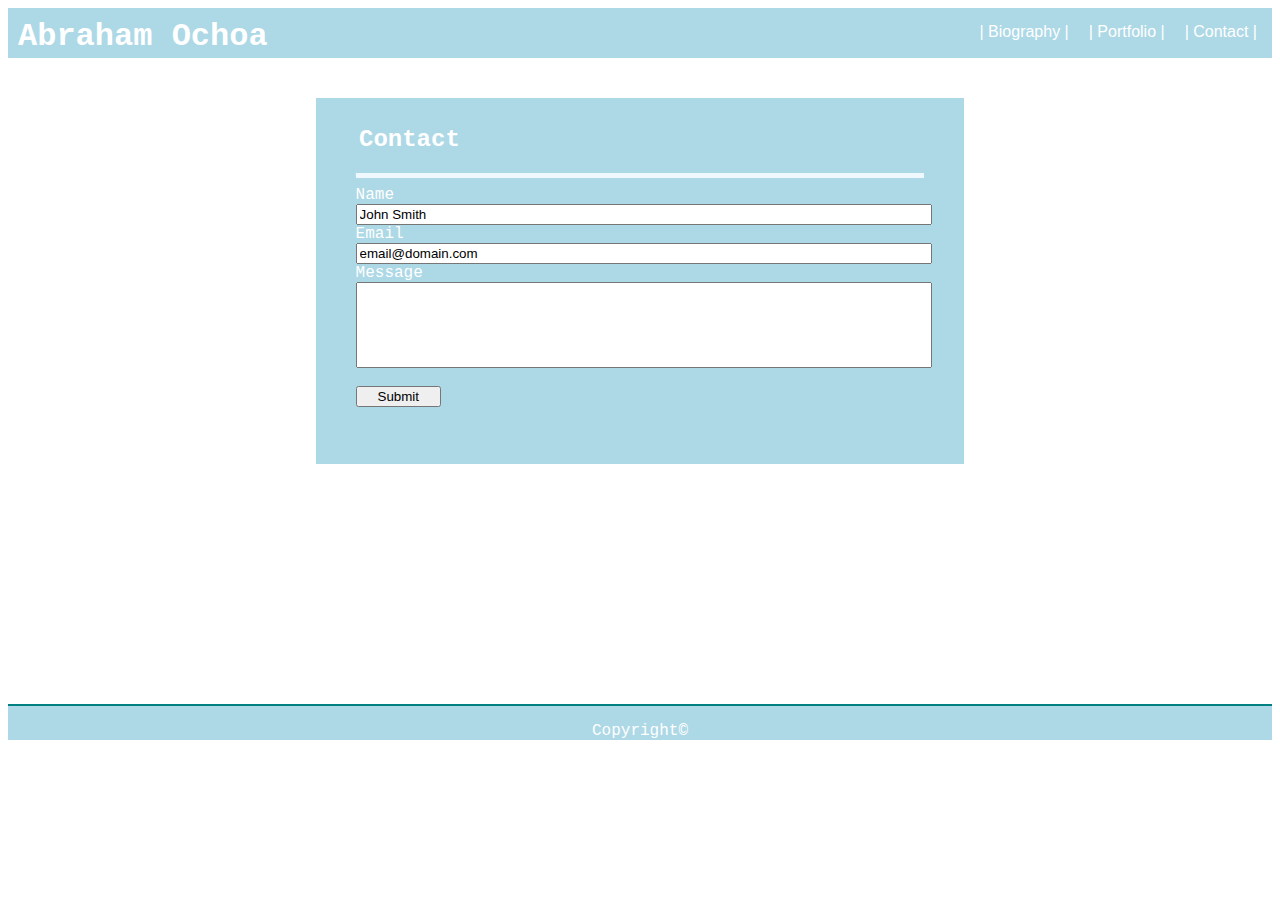
<file: contact.html>
<!DOCTYPE html>
<html>
<head>
    <meta charset="utf-8" />
    <meta http-equiv="X-UA-Compatible" content="IE=edge">
    <title>Contact</title>
    <meta name="viewport" content="width=device-width, initial-scale=1">
    <link rel="stylesheet" type="text/css" media="screen" href="assets/style.css" />
</head>
<body>
    <div class="navbar">
        <nav>
            <div clas="header">
                <h1 id="name">Abraham Ochoa</h1> 
            </div>
            <div class="otherPages">
                <button class="pages button3" type="button"> <a href="contact.html">| Contact |</a></button>
                <button class="pages" type="button"> <a href="portfolio.html">| Portfolio |</a></button>
                <button class="pages" type="button"> <a href="index.html">| Biography |</a> </button>
            </div>
         </nav>
    </div>
    <div class="contact">
        <h2 id="portHeader">Contact</h2>
        <div id="block">
            <p>Useless Text</p>
        </div>
        <div id="box2">
            <form action="/action_page.php">
                Name
                <br> 
                <input type="text" name="Name" value="John Smith"><br>
                Email
                <br>
                <input type="text" name="Email" value="email@domain.com"><br>
                Message
                <br>
                <input id="message" type="text" name="Message" value="">
                <br>
                <br>
                <input id="submit" type="submit" value="Submit">
            </form>
        </div>
    </div>
    <div class="copyright">
        <p>Copyright©</p>
    </div>
</body>
</html>
</file>
<file: assets/style.css>
.navbar{
    width: 100%;
    height: 50px;
    background-color: lightblue;
}
#name{
    float: left;
    margin: 10px 5px 8px 10px;
}
.pages{
    font-size: 1em;
    float: right;
    padding: 5px;
    margin: 10px 5px 8px 5px;
    border: none;
    background-color: lightblue;
}
a{
    text-decoration: none;
    color: white;
}
.button3{
    margin-right: 10px;
}
body{
    font-family: 'Courier New', Courier, monospace;
    color: white;
    background-image: url("https://media.istockphoto.com/photos/gray-polygonal-background-picture-id514230814?k=6&m=514230814&s=612x612&w=0&h=sIamfonk2nq_q3jwY5nLbMVLKKZ9tA_Rwc6aedamjtY=");
}
.aboutMe{
    width: 70%;
    height: 500px;
    margin: auto;
    margin-top: 40px;
    background-color: lightblue;
    padding: 8px;
}
#block{
    width: 90%;
    height: 5px;
    font-size: 5px;
    margin: auto;
    background-color: aliceblue;
    display: block;
    color: aliceblue;
    margin-bottom: 8px;
}
#box{
    width: 90%;
    height: 500px;
    margin: auto;
}
img{
    float: left;
    width: 210px;
    height: 200px;
    margin: 10px 10px 10px 0px;
}
#bio{
    margin-left: 40px;
    padding: 10px;
}
.paragraph{
    font-size: 16px;
    display: inline;
    padding: 10px;
}
.text{
    
    float: left;
}
.copyright{
    border-top: 2px solid teal;
    background-color: lightblue;
    text-align: center;
    width: 100%;
    position: static;
    margin-top: 92px;
    background-position-y: bottom; 
}
.portfolio{
    width: 50%;
    height: 600px;
    margin: auto;
    margin-top: 40px;
    background-color: lightblue;
    padding: 8px;
}
#portHeader{
    margin-left: 35px;
}
#box2{
    width: 90%;
    margin: auto;
}
.project{
    background-color: white;
    border: 2px solid black;
    border-radius: 10px;
    margin: 10px;
    width: 200px;
    height: 200px;
}
.Hidden{
    visibility: hidden;
}
.projectName{
    background-color: red;
    text-align: center;
    border: 2px solid red;
    border-radius: 10px;
    margin: 0px 10px 0px 10px;
    width: 200px;
    display: inline;
    float: left;
}
.contact{
    width: 50%;
    height: 350px;
    margin: auto;
    margin-top: 40px;
    background-color: lightblue;
    padding: 8px;
    margin-bottom: 240px;
}
input{
    width: 100%;
}
#message{
    height: 80px;
}
#submit{
    width: 15%;
}
</file>
